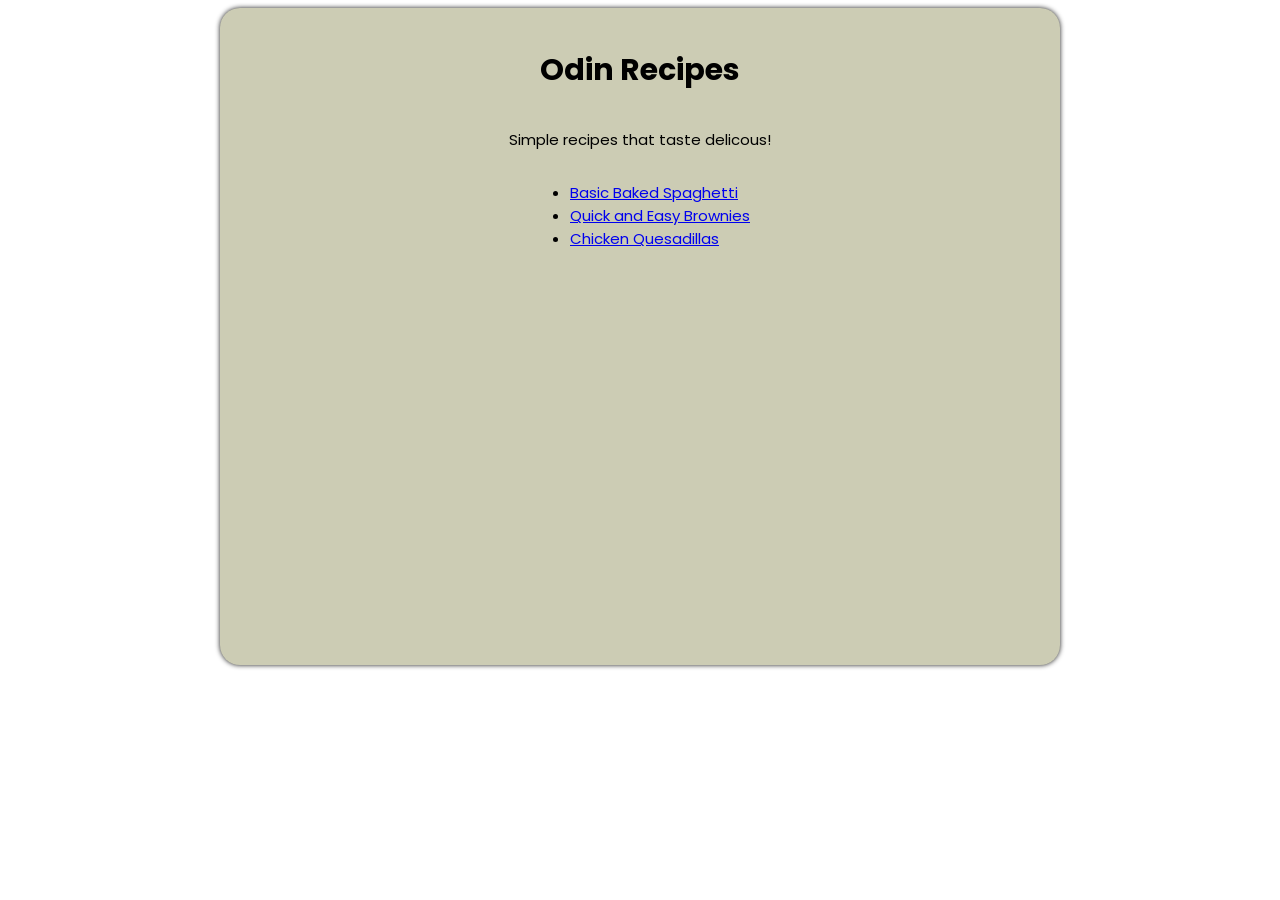
<file: index.html>
<!DOCTYPE html>
<html lang="en">

<head>
  <meta charset="UTF-8">
  <meta name="viewport" content="width=device-width, initial-scale=1">
  <link rel="stylesheet" href="styles.css">
  <title>Odin Recipes</title>
  <link rel="stylesheet" href="https://fonts.googleapis.com/css?family=Abril+Fatface|Poppins">
</head>

<body>
  <div class="container" id="homepage-card">
    <h1>Odin Recipes</h1>
    <p>Simple recipes that taste delicous!</p>
    <ul>
      <li><a href="recipes/spaghetti.html">Basic Baked Spaghetti</a></li>
      <li><a href="recipes/brownies.html">Quick and Easy Brownies</a></li>
      <li><a href="recipes/quesadillas.html">Chicken Quesadillas</a></li>
    </ul>
  </div>
</body>

</html>
</file>
<file: styles.css>
.container {
    display: flex;
    flex-direction: column;
    align-items: center;
    max-width: 800px;
    background-color: #CCCCB4;
    padding: 20px;
    margin: auto;
    border-radius: 20px;
    box-shadow: 0 0 5px 0px rgba(0,0,0,0.9);
    font-family: Poppins, sans-serif;
    font-size: 15px;
}
ul,
ol,
header {
    display: flex;
    flex-direction: column;
    max-width: 600px;
}

img {
    max-height: 400px;
    border-radius: 20px;
}

header {
    font-weight: bold;  
    font-size: 1.2rem;
}


.recipe-summary {
    display: flex;
    gap: 20px;
    align-items: flex-start;
    max-width: 800px;
    margin: auto;
}

.recipe-summary-text {
    display: flex;
    flex-direction: column;
    align-items: flex-start;
}

#homepage-card {
    padding-bottom: 400px;
    display: flex;
}

a:visited {
    color: gray;
}
</file>
